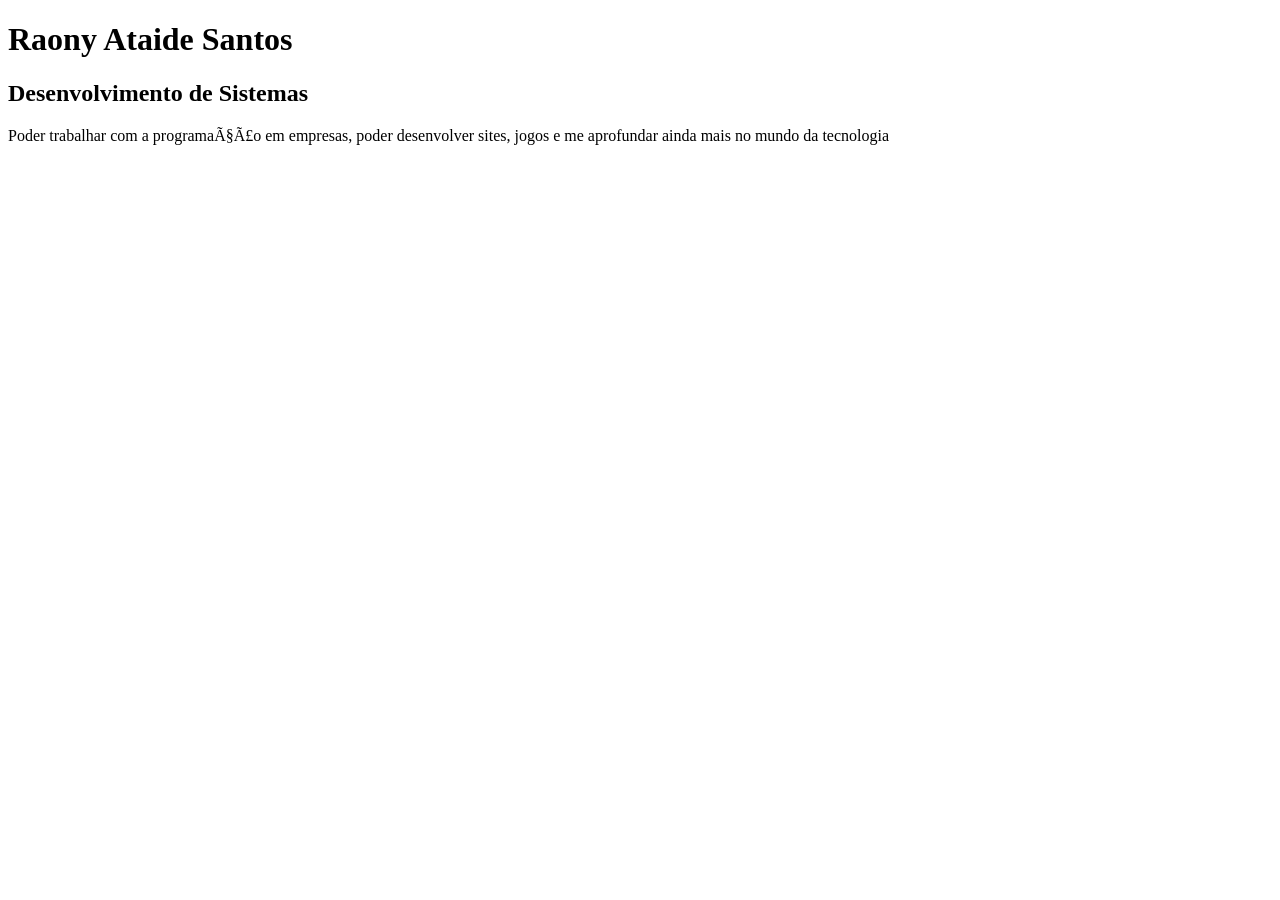
<file: exercicio01.html>
<!DOCTYPE html>
<html>
    
    <head>
        <meta charset="UFT_8">
        <title>Minha pagina</title>
    </head>   

    <body>
        <h1>Raony Ataide Santos</h1>
        <h2>Desenvolvimento de Sistemas</h2>

        <p>Poder trabalhar com a programação em empresas, poder desenvolver sites, jogos e me aprofundar ainda mais no mundo da tecnologia</p>
    </body>
</file>
